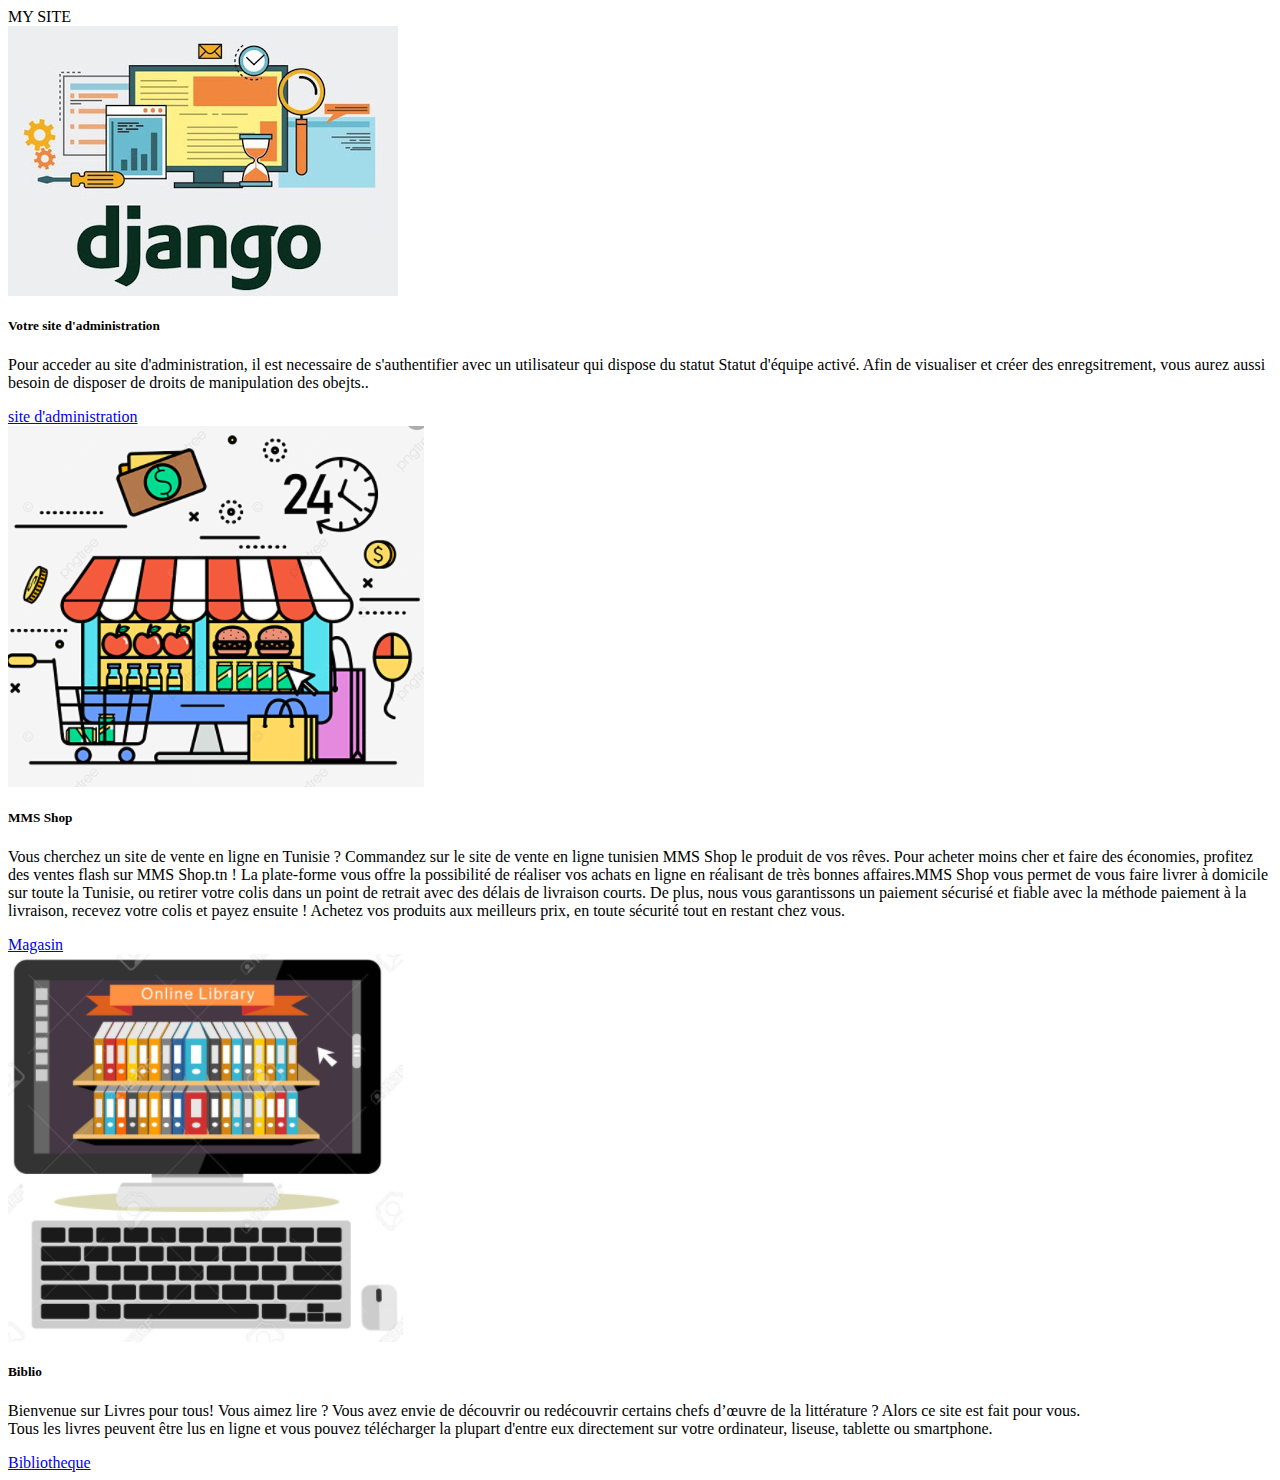
<file: templates/accueil.html>
<!DOCTYPE html">
<html lang="fr">
<head>
    <link href="https://cdn.jsdelivr.net/npm/bootstrap@5.0.1/dist/css/bootstrap.min.css" rel="stylesheet" integrity="sha384-+0n0xVW2eSR5OomGNYDnhzAbDsOXxcvSN1TPprVMTNDbiYZCxYbOOl7+AMvyTG2x" crossorigin="anonymous">
    <script src="https://cdn.jsdelivr.net/npm/bootstrap@5.0.1/dist/js/bootstrap.bundle.min.js" integrity="sha384-gtEjrD/SeCtmISkJkNUaaKMoLD0//ElJ19smozuHV6z3Iehds+3Ulb9Bn9Plx0x4" crossorigin="anonymous"></script>
<meta charset="utf-8" />
<title>Création d&#39;un design étape par étape - Etape n°1 : Le code xhtml</title>
</head>
<body>
    <nav class="navbar navbar-light bg-light">
        <div class="container-fluid">
          <span class="navbar-brand mb-0 h1">MY SITE</span>
        </div>
      </nav>

      
      <div class="row row-cols-1 row-cols-md-3 g-4">
        <div class="col">
          <div class="card h-100">
            <img src="/media/admin.PNG" class="card-img-top" alt="...">
            <div class="card-body">
              <h5 class="card-title">Votre site d'administration</h5>
              <p class="card-text">Pour acceder au site d'administration, il est necessaire de s'authentifier avec un utilisateur qui dispose du statut Statut d'équipe activé. Afin de visualiser et créer des enregsitrement, vous aurez aussi besoin de disposer de droits de manipulation des obejts..</p>
            </div>
            <div class="card-footer">
                <a href="/admin/" class="btn btn-primary">site d'administration</a>
            </div>
          </div>
        </div>
        <div class="col">
          <div class="card h-100">
            <img src="/media/mag.PNG" class="card-img-top" alt="...">
            <div class="card-body">
              <h5 class="card-title"> MMS Shop</h5>
              <p class="card-text">Vous cherchez un site de vente en ligne en Tunisie ? Commandez sur le site de vente en ligne tunisien MMS Shop le produit de vos rêves. Pour acheter moins cher et faire des économies, profitez des ventes flash sur MMS Shop.tn ! La plate-forme vous offre la possibilité de réaliser vos achats en ligne en réalisant de très bonnes affaires.MMS Shop vous permet de vous faire livrer à domicile sur toute la Tunisie, ou retirer votre colis dans un point de retrait avec des délais de livraison courts. De plus, nous vous garantissons un paiement sécurisé et fiable avec la méthode paiement à la livraison, recevez votre colis et payez ensuite ! Achetez vos produits aux meilleurs prix, en toute sécurité tout en restant chez vous.</p>
            </div>
            <div class="card-footer">
                <a href="/magasin/" class="btn btn-primary">Magasin</a>
            </div>
          </div>
        </div>
        <div class="col">
          <div class="card h-100">
            <img src="/media/libr.PNG" class="card-img-top" alt="...">
            <div class="card-body">
              <h5 class="card-title">Biblio</h5>
              <p class="card-text">Bienvenue sur Livres pour tous! Vous aimez lire ? Vous avez envie de découvrir ou redécouvrir certains chefs d’œuvre de la littérature ? Alors ce site est fait pour vous.</br>Tous les livres peuvent être lus en ligne et vous pouvez télécharger la plupart d'entre eux directement sur votre ordinateur, liseuse, tablette ou smartphone.</p>
            </div>
            <div class="card-footer">
                <a href="/Bibliotheque/" class="btn btn-primary">Bibliotheque</a>
            </div>
          </div>
        </div>
      </div>

</body>
</html>
</file>
